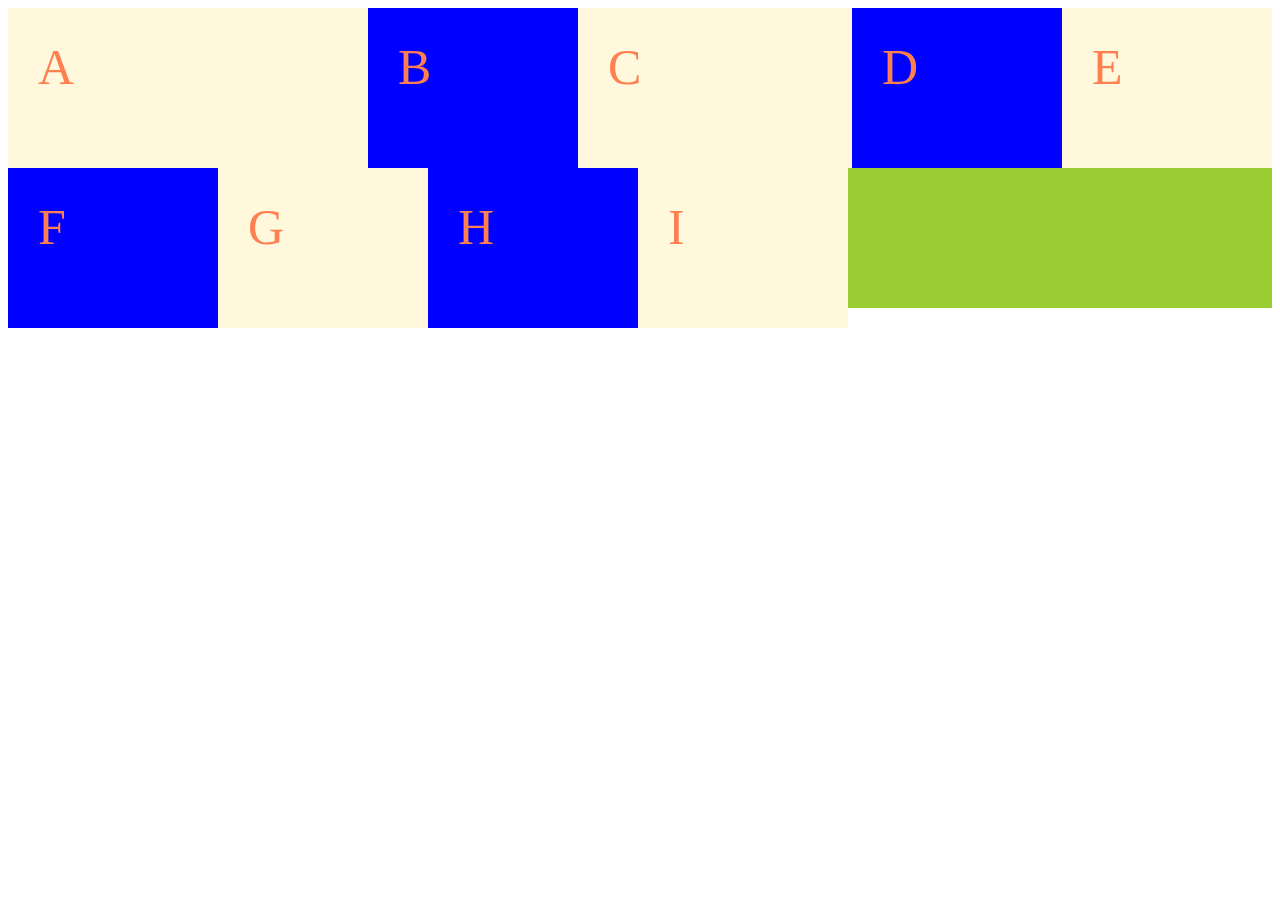
<file: IWS FLEXBOX/index.html>
<!DOCTYPE html>
<html lang="en">
<head>
    <meta charset="UTF-8">
    <meta name="viewport" content="width=device-width, initial-scale=1.0">
    <title>Flexbox</title>
    <link rel="stylesheet" href="./css/styles.css">
</head>
<body>
    
    <section>
        <div class="a">A</div>
        <div class="b">B</div>
        <div class="c">C</div>
        <div class="d">D</div>
        <div class="e">E</div>
        <div class="f">F</div>
        <div class="g">G</div>
        <div class="h">H</div>
        <div class="i">I</div>
    </section>
</body>
</html>
</file>
<file: IWS FLEXBOX/css/styles.css>
section div {
    padding: 30px;
    width: 150px;
    height: 100px;
    background-color: blue;
    font-size: 50px;
    color: coral;
}

section {
    height: 300px;
    background-color: yellowgreen;
    display: flex;
    /* flex-direction: row-reverse; */
    flex-direction: row;
    /* flex-direction: column; */
    /* flex-direction: initial; */
    /* flex-direction: inherit; */
    /* flex-direction: unset; */
    flex-wrap: wrap;
    /* justify-content: space-between; */
    /* justify-content: space-around; */
    /* justify-content: space-evenly; */
    justify-content: flex-start;
    align-items: center;
    /* align-items: flex-end; */
    /* justify content for horizontal and align items for vertical */

}

section div:nth-child(odd) {
    background-color:cornsilk;
}

.a {
    /* flex basis is similar to width */
    flex-basis: 300px; 
}

.b, .e, .f {
    /* comment out flex-wrap.  */
    flex-shrink: 0;
}

.c {
    /* take oly a b and c div to see the change */
    flex-grow: 3;
}
</file>
